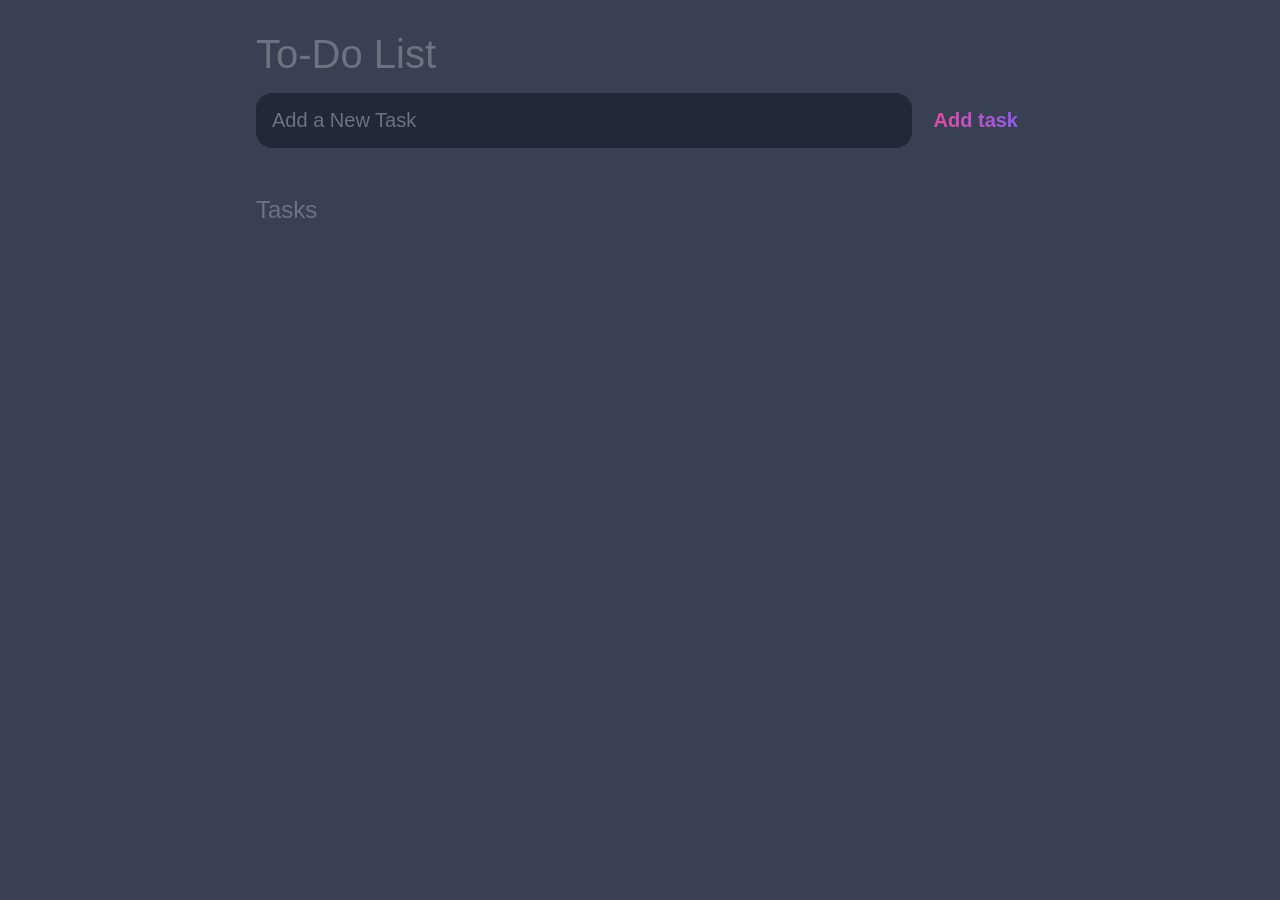
<file: index.html>
<!DOCTYPE html>
<html lang="en">
<head>
    <meta charset="UTF-8">
    <meta name="viewport" content="width=device-width, initial-scale=1.0">
    <title>To-Do List</title>
    <link rel="stylesheet" href="style.css">
</head>
<body>
    <header>
        <h1>To-Do List</h1>
        <form id="new-task">
            <input type="text" id="new-task-input" placeholder="Add a New Task">
            <input type="submit" id="submit-task" value="Add task">
        </form>  
    </header>
    <section class="task-list">
        <h2>Tasks</h2>
        <div id="tasks">
            
        </div>
    </section>
    <script src="index.js"></script>
</body>
</html>
</file>
<file: style.css>
:root{
    --dark: #374151;
    --darker:#1F2937;
    --darkness:#111827;
    --gray:#6B7280;
    --light:#EEE;
    --pink:#EC4899;
    --purple:#8B5Cf6;
    --white:#FFF;
}


*{
    box-sizing: border-box;
    margin: 0;
    font-family: 'Fira sans', sans-serif;
}

body{
    display: flex;
    flex-direction: column;
    min-height: 100vh;
    background: var(--dark);
    color: var(--white);
}

header{
    padding: 2rem 1rem;
    max-width: 800px;
    width: 100%;
    margin: 0 auto;
}

header h1{
    font-size: 2.5rem;
    font-weight: 300;
    color: var(--gray);
    margin-bottom: 1rem;
}

#new-task{
    display: flex;
}

input, button{
    appearance: none;
    border: none;
    outline: none;
    background: none;
}

#new-task-input{
    flex: 1 1 0%;
    background-color: var(--darker);
    padding: 1rem;
    border-radius: 1rem;
    margin-right: 1rem;
    color: var(--light);
    font-size: 1.25rem;
}
#new-task-input::placeholder{
    color: var(--gray);
}
#submit-task{
    font-size: 1.25rem;
    font-weight: 700;
    background: linear-gradient(to right, var(--pink), var(--purple));
    -webkit-background-clip: text;
    -webkit-text-fill-color: transparent;
    cursor: pointer;
    transition: 0.4s;
}
#submit-task:hover{
    opacity: 0.6;
}

section{
    flex: 1 1 0%;
    max-width: 800px;
    width: 100%;
    margin: 0 auto;
}

.task-list{
    padding: 1rem;
}
.task-list h2{
    font-size: 1.5rem;
    font-weight:  300;
    color: var(--gray);
    margin-bottom: 1rem;
}

.task{
    display: flex;
    justify-content: space-between;
    background-color: var(--darkness);
    padding: 1rem;
    border-radius: 1rem;
    margin-bottom: 1rem;
}
.task .content .text{
    color: var(--light);
    font-size: 1.125rem;
    width: 100%;
    display: block;
    transition: 0.4s;
}
.task .content .text:not(:read-only){
    color: var(--pink);
}
.task .actions{
    display: flex;
    margin: 0 -0.5rem;
}
.task .actions button{
    cursor: pointer;
    margin: 0 0.5rem;
    font-weight: 700;
    text-transform: uppercase;
    transition: 0.4s;
}
.task .actions button:hover{
    opacity: 0.8;
}
.task .actions button:active{
    opacity: 0.6;
}
.task .actions .edit{
    background: linear-gradient(to right, var(--pink), var(--purple));
    -webkit-background-clip: text;
    -webkit-text-fill-color: transparent;
}
.task .actions .delete{
    color: crimson;
}
</file>
